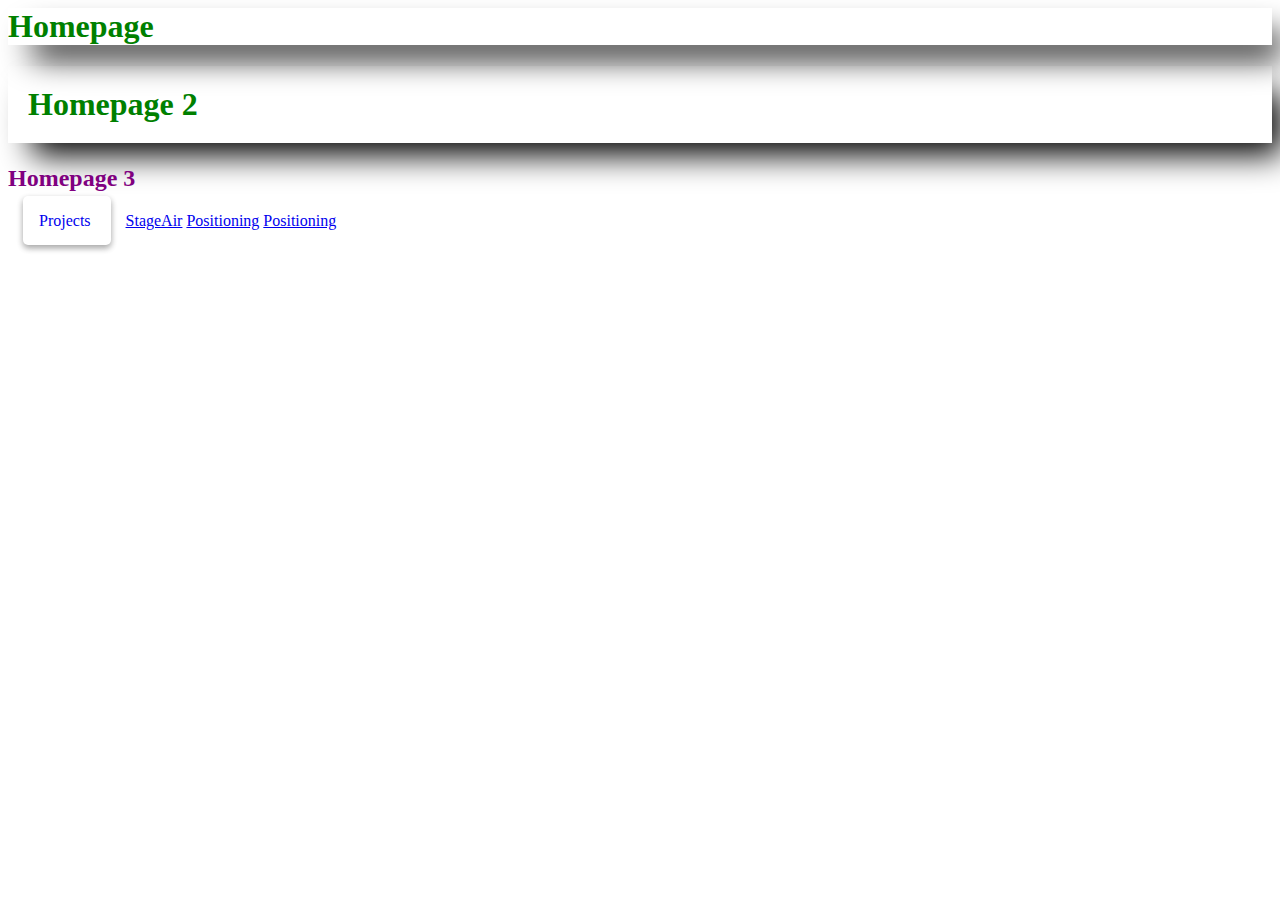
<file: index.html>
<html>
    <head>
        <link rel="stylesheet" href="styles/typography.css">
        <link rel="stylesheet" href="index.css">
    </head>
    <body>
        <h1>Homepage</h1>
        <h1 class="title-special">Homepage 2</h1>
        <h2 class="title-special">Homepage 3</h2>
        <a href='projects' id="myProjects">
            Projects
        </a>
        <a href='projects/stage-air/'>StageAir</a>
        <a href='positioning'>Positioning</a>
        <a href='grid-positioning'>Positioning</a>
    </body>
</html>
</file>
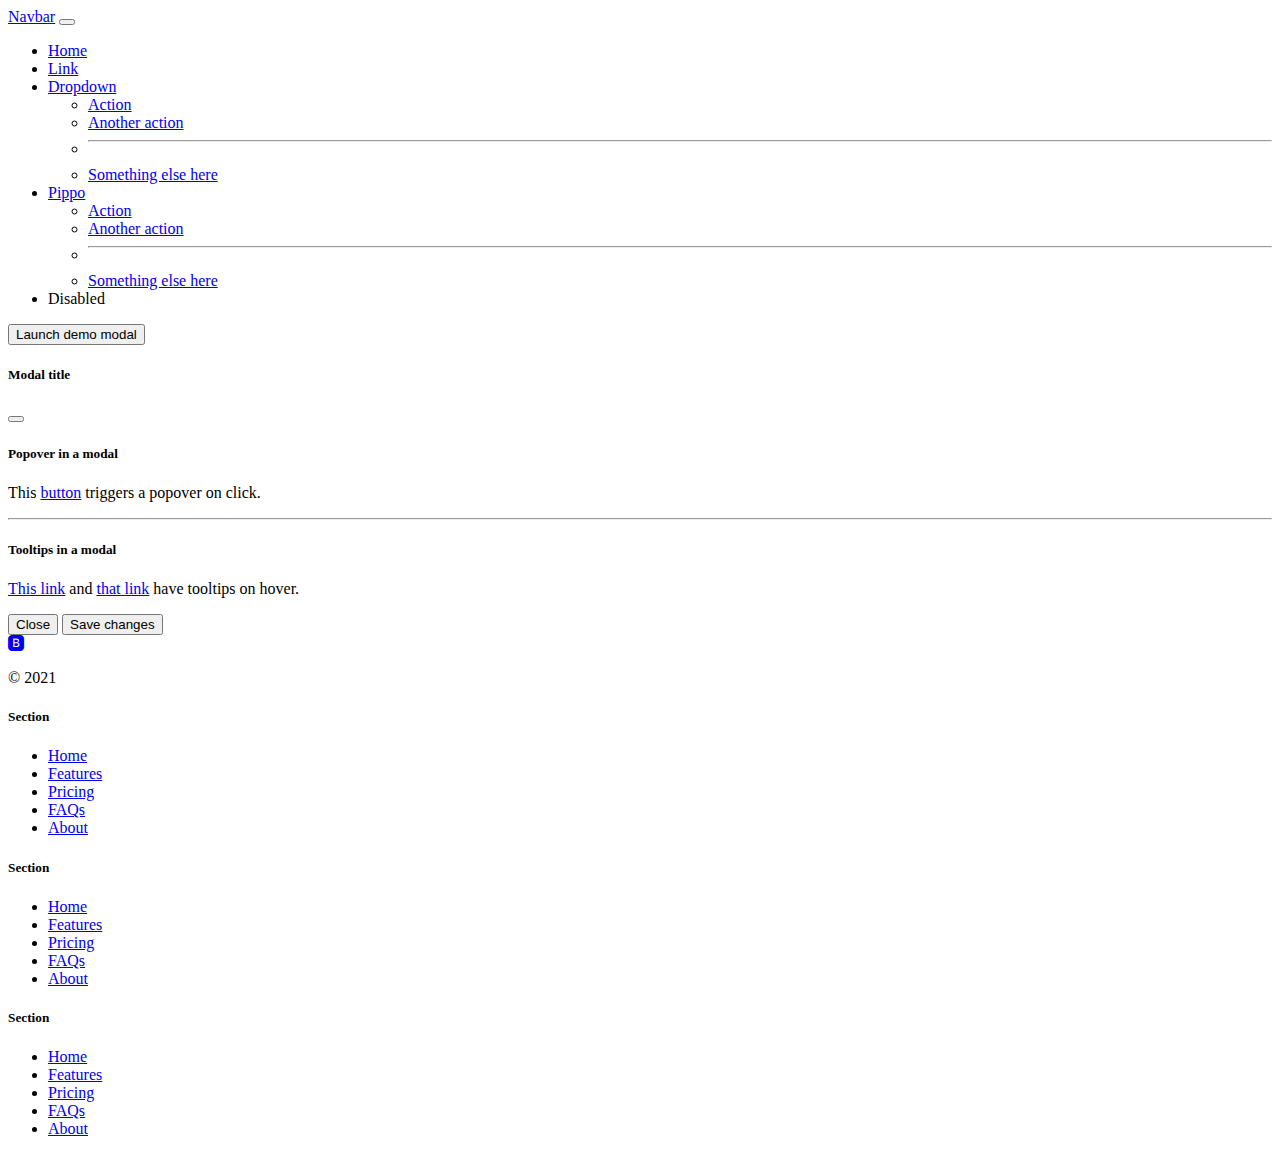
<file: bootstrap/index.html>
<!DOCTYPE html>
<html>
    <head>
        <meta name="viewport" content="width=device-width, initial-scale=1">
        <link rel="stylesheet" href="https://cdn.jsdelivr.net/npm/bootstrap-icons@1.6.1/font/bootstrap-icons.css">
        
        <link href="https://cdn.jsdelivr.net/npm/bootstrap@5.1.3/dist/css/bootstrap.min.css" rel="stylesheet" integrity="sha384-1BmE4kWBq78iYhFldvKuhfTAU6auU8tT94WrHftjDbrCEXSU1oBoqyl2QvZ6jIW3" crossorigin="anonymous"/>
        <script src="https://cdn.jsdelivr.net/npm/bootstrap@5.1.3/dist/js/bootstrap.bundle.min.js" integrity="sha384-ka7Sk0Gln4gmtz2MlQnikT1wXgYsOg+OMhuP+IlRH9sENBO0LRn5q+8nbTov4+1p" crossorigin="anonymous"></script>
    </head>
    <body>
        <nav class="navbar navbar-expand-lg navbar-light bg-light my-navbar">
            <div class="container-fluid">
              <a class="navbar-brand" href="#">Navbar</a>
              <button class="navbar-toggler" type="button" data-bs-toggle="collapse" data-bs-target="#navbarSupportedContent" aria-controls="navbarSupportedContent" aria-expanded="false" aria-label="Toggle navigation">
                <span class="navbar-toggler-icon"></span>
              </button>
              <div class="collapse navbar-collapse" id="navbarSupportedContent">
                <ul class="navbar-nav me-auto mb-2 mb-lg-0">
                  <li class="nav-item">
                    <a class="nav-link active" aria-current="page" href="#">Home</a>
                  </li>
                  <li class="nav-item">
                    <a class="nav-link" href="#">Link</a>
                  </li>
                  <li class="nav-item dropdown">
                    <a class="nav-link dropdown-toggle" href="#" id="navbarDropdown" role="button" data-bs-toggle="dropdown" aria-expanded="false">
                      Dropdown
                    </a>
                    <ul class="dropdown-menu" aria-labelledby="navbarDropdown">
                      <li><a class="dropdown-item" href="#">Action</a></li>
                      <li><a class="dropdown-item" href="#">Another action</a></li>
                      <li><hr class="dropdown-divider"></li>
                      <li><a class="dropdown-item" href="#">Something else here</a></li>
                    </ul>
                  </li>
                  <li class="nav-item dropdown">
                    <a class="nav-link dropdown-toggle" href="#" id="navbarDropdown" role="button" data-bs-toggle="dropdown" aria-expanded="false">
                      Pippo
                    </a>
                    <ul class="dropdown-menu" aria-labelledby="navbarDropdown">
                      <li><a class="dropdown-item" href="#">Action</a></li>
                      <li><a class="dropdown-item" href="#">Another action</a></li>
                      <li><hr class="dropdown-divider"></li>
                      <li><a class="dropdown-item" href="#">Something else here</a></li>
                    </ul>
                  </li>
                  <li class="nav-item">
                    <a class="nav-link disabled">Disabled</a>
                  </li>
                </ul>
                <!-- <form class="d-flex">
                  <input class="form-control me-2" type="search" placeholder="Search" aria-label="Search">
                  <button class="btn btn-outline-success" type="submit">Search</button>
                </form> -->
              </div>
            </div>
          </nav>

          <!-- Button trigger modal -->
<button type="button" class="btn btn-primary" data-bs-toggle="modal" data-bs-target="#exampleModal">
    Launch demo modal
  </button>
  
  <!-- Modal -->
  <div class="modal fade" id="exampleModal" tabindex="-1" aria-labelledby="exampleModalLabel" aria-hidden="true">
    <div class="modal-dialog">
      <div class="modal-content">
        <div class="modal-header">
          <h5 class="modal-title" id="exampleModalLabel">Modal title</h5>
          <button type="button" class="btn-close" data-bs-dismiss="modal" aria-label="Close"></button>
        </div>
        <div class="modal-body">
            <h5>Popover in a modal</h5>
            <p>This <a href="#" role="button" class="btn btn-secondary popover-test" title="Popover title" data-bs-content="Popover body content is set in this attribute.">button</a> triggers a popover on click.</p>
            <hr>
            <h5>Tooltips in a modal</h5>
            <p><a href="#" class="tooltip-test" title="Tooltip">This link</a> and <a href="#" class="tooltip-test" title="Tooltip">that link</a> have tooltips on hover.</p>
          </div>
        <div class="modal-footer">
          <button type="button" class="btn btn-secondary" data-bs-dismiss="modal">Close</button>
          <button type="button" class="btn btn-primary">Save changes</button>
        </div>
      </div>
    </div>
  </div>

  <div class="container">
    <footer class="row row-cols-5 py-5 my-5 border-top">
      <div class="col">
        <a href="/" class="d-flex align-items-center mb-3 link-dark text-decoration-none">
          <i class="bi bi-bootstrap-fill"></i>
          <!-- <i class="bi bootstrap-fill" width="40" height="32"><use xlink:href="#bootstrap"></use></svg> -->
        </a>
        <p class="text-muted">© 2021</p>
      </div>
  
      <div class="col">
  
      </div>
  
      <div class="col">
        <h5>Section</h5>
        <ul class="nav flex-column">
          <li class="nav-item mb-2"><a href="#" class="nav-link p-0 text-muted">Home</a></li>
          <li class="nav-item mb-2"><a href="#" class="nav-link p-0 text-muted">Features</a></li>
          <li class="nav-item mb-2"><a href="#" class="nav-link p-0 text-muted">Pricing</a></li>
          <li class="nav-item mb-2"><a href="#" class="nav-link p-0 text-muted">FAQs</a></li>
          <li class="nav-item mb-2"><a href="#" class="nav-link p-0 text-muted">About</a></li>
        </ul>
      </div>
  
      <div class="col">
        <h5>Section</h5>
        <ul class="nav flex-column">
          <li class="nav-item mb-2"><a href="#" class="nav-link p-0 text-muted">Home</a></li>
          <li class="nav-item mb-2"><a href="#" class="nav-link p-0 text-muted">Features</a></li>
          <li class="nav-item mb-2"><a href="#" class="nav-link p-0 text-muted">Pricing</a></li>
          <li class="nav-item mb-2"><a href="#" class="nav-link p-0 text-muted">FAQs</a></li>
          <li class="nav-item mb-2"><a href="#" class="nav-link p-0 text-muted">About</a></li>
        </ul>
      </div>
  
      <div class="col">
        <h5>Section</h5>
        <ul class="nav flex-column">
          <li class="nav-item mb-2"><a href="#" class="nav-link p-0 text-muted">Home</a></li>
          <li class="nav-item mb-2"><a href="#" class="nav-link p-0 text-muted">Features</a></li>
          <li class="nav-item mb-2"><a href="#" class="nav-link p-0 text-muted">Pricing</a></li>
          <li class="nav-item mb-2"><a href="#" class="nav-link p-0 text-muted">FAQs</a></li>
          <li class="nav-item mb-2"><a href="#" class="nav-link p-0 text-muted">About</a></li>
        </ul>
      </div>
    </footer>
  </div>

  <script>

    var myModal = document.getElementById('myModal')
    var myInput = document.getElementById('myInput')

    myModal.addEventListener('shown.bs.modal', function () {
    myInput.focus()
    })

</script>
        
    </body>
</html>
</file>
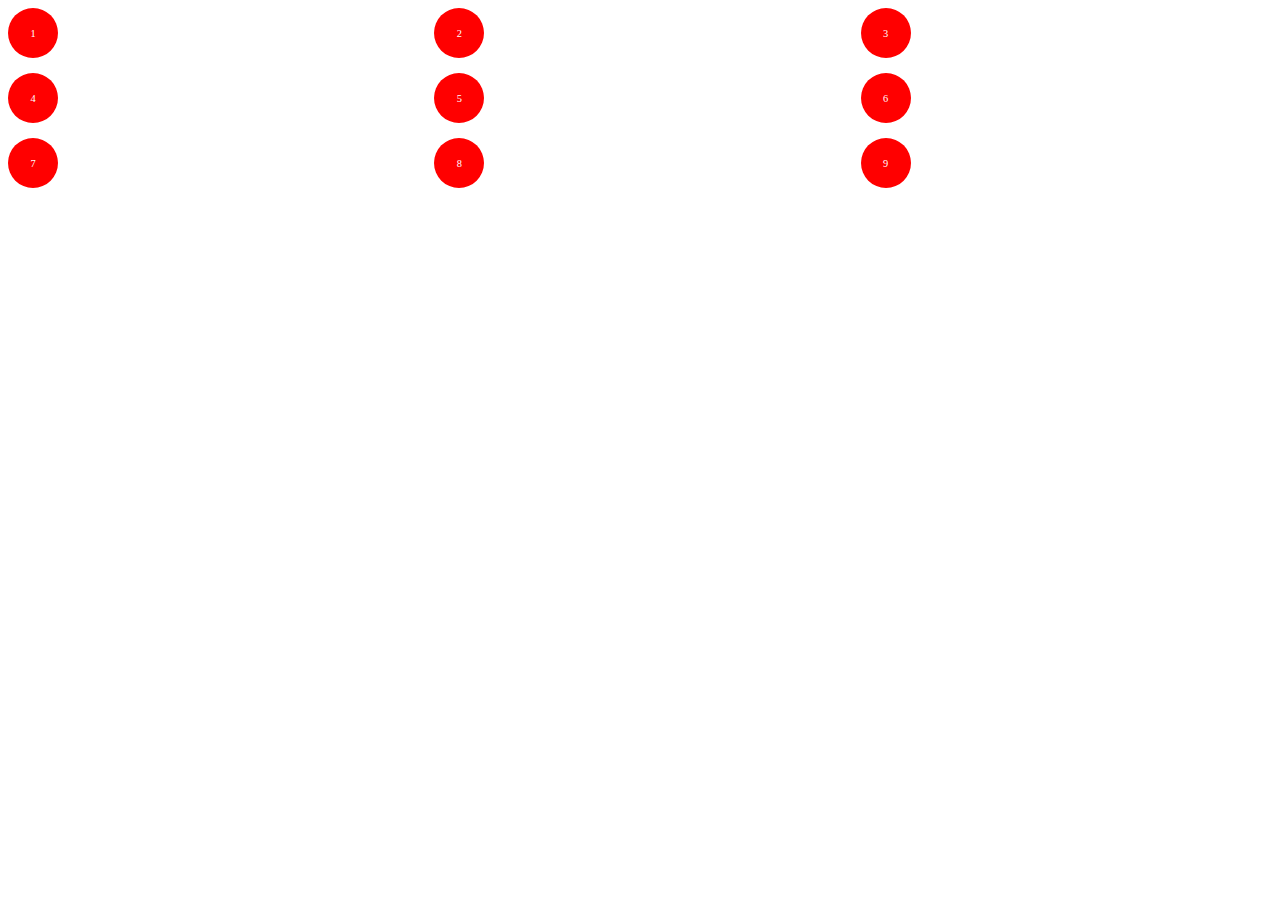
<file: grid-positioning/index.html>
<!DOCTYPE html>
<html>
    <head>
        <title>Grid Positioning</title>
        <meta name="viewport" content="width=device-width, initial-scale=1" />
        <link rel="stylesheet" href="../styles/typography.css">
        <link rel="stylesheet" href="grid-positioning.css">
    </head>
    <body>
        <div class='grid-positioning'>
            <div class='grid-positioning-card'>
                <p class='grid-positioning-card-title'>1</p>
            </div>
            <div class='grid-positioning-card'>
                <p class='grid-positioning-card-title'>2</p>
            </div>
            <div class='grid-positioning-card'>
                <p class='grid-positioning-card-title premium'>3</p>
            </div>
            <div class='grid-positioning-card'>
                <p class='grid-positioning-card-title premium'>4</p>
            </div>
            <div class='grid-positioning-card'>
                <p class='grid-positioning-card-title premium'>5</p>
            </div>
            <div class='grid-positioning-card'>
                <p class='grid-positioning-card-title premium'>6</p>
            </div>
            <div class='grid-positioning-card'>
                <p class='grid-positioning-card-title premium'>7</p>
            </div>
            <div class='grid-positioning-card'>
                <p class='grid-positioning-card-title premium'>8</p>
            </div>
            <div class='grid-positioning-card'>
                <p class='grid-positioning-card-title premium'>9</p>
            </div>
        </div>
    </body>
</html>
</file>
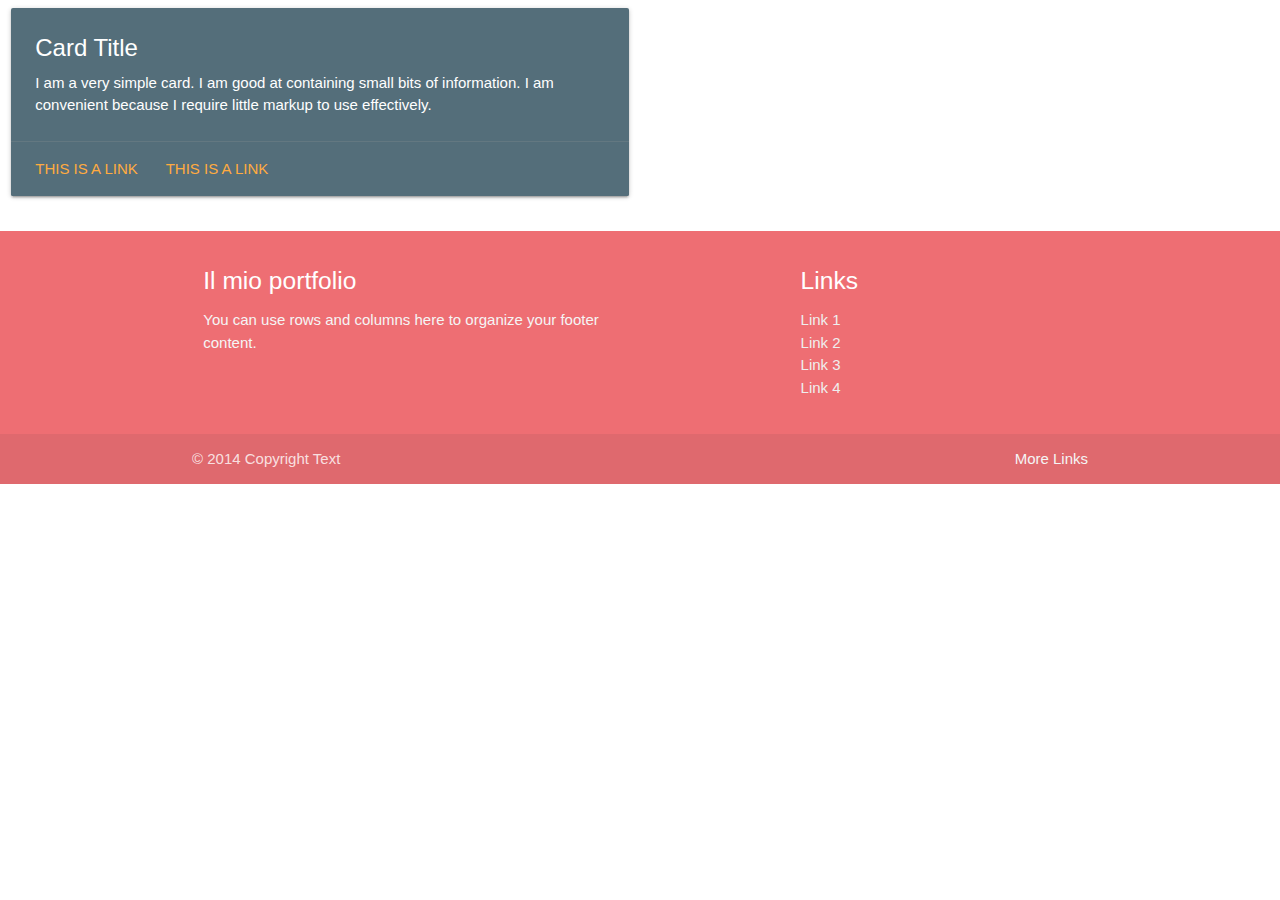
<file: materialize-css/index.html>
<!DOCTYPE html>
<html>
    <head>
        <!--Let browser know website is optimized for mobile-->
        <meta name="viewport" content="width=device-width, initial-scale=1.0"/>
        <!--Import Google Icon Font-->
      <link href="https://fonts.googleapis.com/icon?family=Material+Icons" rel="stylesheet">
         <!-- Compiled and minified CSS -->
         
    <link rel="stylesheet" href="https://cdnjs.cloudflare.com/ajax/libs/materialize/1.0.0/css/materialize.min.css">

    <!-- Compiled and minified JavaScript -->
    <script src="https://cdnjs.cloudflare.com/ajax/libs/materialize/1.0.0/js/materialize.min.js"></script>

    </head>
    <body>
        <div class="row">
            <div class="col s12 m6">
              <div class="card blue-grey darken-1">
                <div class="card-content white-text">
                  <span class="card-title">Card Title</span>
                  <p>I am a very simple card. I am good at containing small bits of information.
                  I am convenient because I require little markup to use effectively.</p>
                </div>
                <div class="card-action">
                  <a href="#">This is a link</a>
                  <a href="#">This is a link</a>
                </div>
              </div>
            </div>
          </div>
          <footer class="page-footer">
            <div class="container">
              <div class="row">
                <div class="col l6 s12">
                  <h5 class="white-text">Il mio portfolio</h5>
                  <p class="grey-text text-lighten-4">You can use rows and columns here to organize your footer content.</p>
                </div>
                <div class="col l4 offset-l2 s12">
                  <h5 class="white-text">Links</h5>
                  <ul>
                    <li><a class="grey-text text-lighten-3" href="#!">Link 1</a></li>
                    <li><a class="grey-text text-lighten-3" href="#!">Link 2</a></li>
                    <li><a class="grey-text text-lighten-3" href="#!">Link 3</a></li>
                    <li><a class="grey-text text-lighten-3" href="#!">Link 4</a></li>
                  </ul>
                </div>
              </div>
            </div>
            <div class="footer-copyright">
              <div class="container">
              © 2014 Copyright Text
              <a class="grey-text text-lighten-4 right" href="#!">More Links</a>
              </div>
            </div>
          </footer>     
    </body>
</html>
</file>
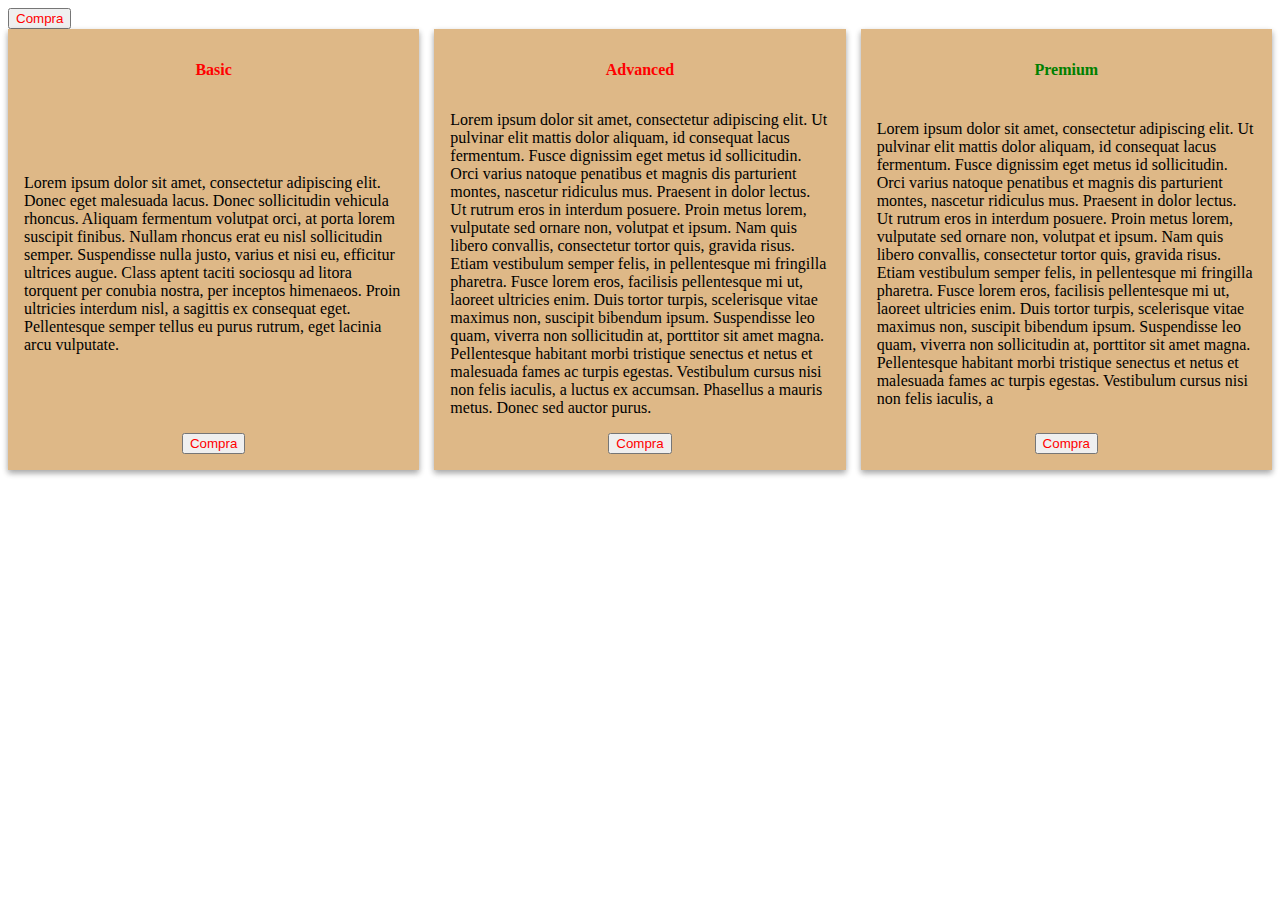
<file: positioning/index.html>
<!DOCTYPE html>
<html>
    <head>
        <title>Positioning</title>
        <meta name="viewport" content="width=device-width, initial-scale=1" />
        <link rel="stylesheet" href="../styles/typography.css">
        <link rel="stylesheet" href="positioning.css">
    </head>
    <body>
        <div class="buy-now">
            <button>Compra</button>
        </div>
        <div class='positioning'>
            <div class='positioning-card'>
                <p class='positioning-card-title'>Basic</p>
                <p class='description'>Lorem ipsum dolor sit amet, consectetur adipiscing elit. Donec eget malesuada lacus. Donec sollicitudin vehicula rhoncus. Aliquam fermentum volutpat orci, at porta lorem suscipit finibus. Nullam rhoncus erat eu nisl sollicitudin semper. Suspendisse nulla justo, varius et nisi eu, efficitur ultrices augue. Class aptent taciti sociosqu ad litora torquent per conubia nostra, per inceptos himenaeos. Proin ultricies interdum nisl, a sagittis ex consequat eget. Pellentesque semper tellus eu purus rutrum, eget lacinia arcu vulputate. </p>
                <div class="buy-now">
                    <button>Compra</button>
                </div>
            </div>
            <div class='positioning-card'>
                <p class='positioning-card-title'>Advanced</p>
                <p class='description'>Lorem ipsum dolor sit amet, consectetur adipiscing elit. Ut pulvinar elit mattis dolor aliquam, id consequat lacus fermentum. Fusce dignissim eget metus id sollicitudin. Orci varius natoque penatibus et magnis dis parturient montes, nascetur ridiculus mus. Praesent in dolor lectus. Ut rutrum eros in interdum posuere. Proin metus lorem, vulputate sed ornare non, volutpat et ipsum. Nam quis libero convallis, consectetur tortor quis, gravida risus. Etiam vestibulum semper felis, in pellentesque mi fringilla pharetra.
                    Fusce lorem eros, facilisis pellentesque mi ut, laoreet ultricies enim. Duis tortor turpis, scelerisque vitae maximus non, suscipit bibendum ipsum. Suspendisse leo quam, viverra non sollicitudin at, porttitor sit amet magna. Pellentesque habitant morbi tristique senectus et netus et malesuada fames ac turpis egestas. Vestibulum cursus nisi non felis iaculis, a luctus ex accumsan. Phasellus a mauris metus. Donec sed auctor purus.</p>
                <div class="buy-now">
                    <button>Compra</button>
                </div>
            </div>
            <div class='positioning-card'>
                <p class='positioning-card-title premium'>Premium</p>
                <p class='description'>Lorem ipsum dolor sit amet, consectetur adipiscing elit. Ut pulvinar elit mattis dolor aliquam, id consequat lacus fermentum. Fusce dignissim eget metus id sollicitudin. Orci varius natoque penatibus et magnis dis parturient montes, nascetur ridiculus mus. Praesent in dolor lectus. Ut rutrum eros in interdum posuere. Proin metus lorem, vulputate sed ornare non, volutpat et ipsum. Nam quis libero convallis, consectetur tortor quis, gravida risus. Etiam vestibulum semper felis, in pellentesque mi fringilla pharetra.
                    Fusce lorem eros, facilisis pellentesque mi ut, laoreet ultricies enim. Duis tortor turpis, scelerisque vitae maximus non, suscipit bibendum ipsum. Suspendisse leo quam, viverra non sollicitudin at, porttitor sit amet magna. Pellentesque habitant morbi tristique senectus et netus et malesuada fames ac turpis egestas. Vestibulum cursus nisi non felis iaculis, a </p>
                <div class="buy-now">
                    <button>Compra</button>
                </div>
            </div>
        </div>
    </body>
</html>
</file>
<file: styles/typography.css>
h1{
    color: red;
}

h2{
    color: purple
}
</file>
<file: index.css>
h1{
    -webkit-box-shadow: 17px 19px 32px -7px #000000;
    -moz-box-shadow: 17px 19px 32px -7px #000000;
    -o-box-shadow: 17px 19px 32px -7px #000000;
    box-shadow: 17px 19px 32px -7px #000000;
    color: green;
}

h1.title-special{
    padding: 20px;
}

a#myProjects{
    box-shadow: 0 3px 6px rgba(0,0,0,0.16), 0 3px 6px rgba(0,0,0,0.23);
    padding: 1em;
    margin: 15px;
    border-radius: 5px;
    outline: none;
    text-decoration: none;
    transition: all 250ms;
}

a#myProjects:hover{
    transform: translateY(10px);
    box-shadow: 0 10px 20px rgba(0,0,0,0.19), 0 6px 6px rgba(0,0,0,0.23);
    color: #269c28;
    font-size: 125%;
}
</file>
<file: grid-positioning/grid-positioning.css>
.grid-positioning{
    
}

.grid-positioning-card{
    background-color: red;
    border-radius: 50000000000000px;
    width: 50px;
    height: 50px;
    display: flex;
    justify-content: center;
    align-items: center;
    color: white;
    font-size: 65%;
}

.grid-positioning{
    display: grid;
    grid-template-columns: 1fr 1fr 1fr;
    gap: 15px;
}
</file>
<file: positioning/positioning.css>
.positioning{
    display: flex;
    flex-direction: row;
    column-gap: 15px;
    row-gap: 15px;
}
.positioning-card{
    flex: 1;
    display: flex;
    flex-direction: column;
    align-items: center;
    align-content: center;
    justify-content: center;
    justify-items: center;
    background-color: burlywood;
    padding: 1em;
    box-shadow: 0 3px 6px rgba(0,0,0,0.16), 0 3px 6px rgba(0,0,0,0.23);

}

.positioning-card-title{
    text-align: center;
    font-weight: bolder;
    color: red;
}

.positioning-card-title.premium{
    color: green;
}

.positioning-card .positioning-card-title{
    flex: none
}

.buy-now button{
    color:red
}
.positioning-card .description{
    flex: 1;
    display: flex;
    align-items: center;
}

/* @media (max-width: 768px) {
    .positioning{
        flex-direction: column;
    }

    .positioning-card{
        background-color:lightpink;
    }
} */
</file>
